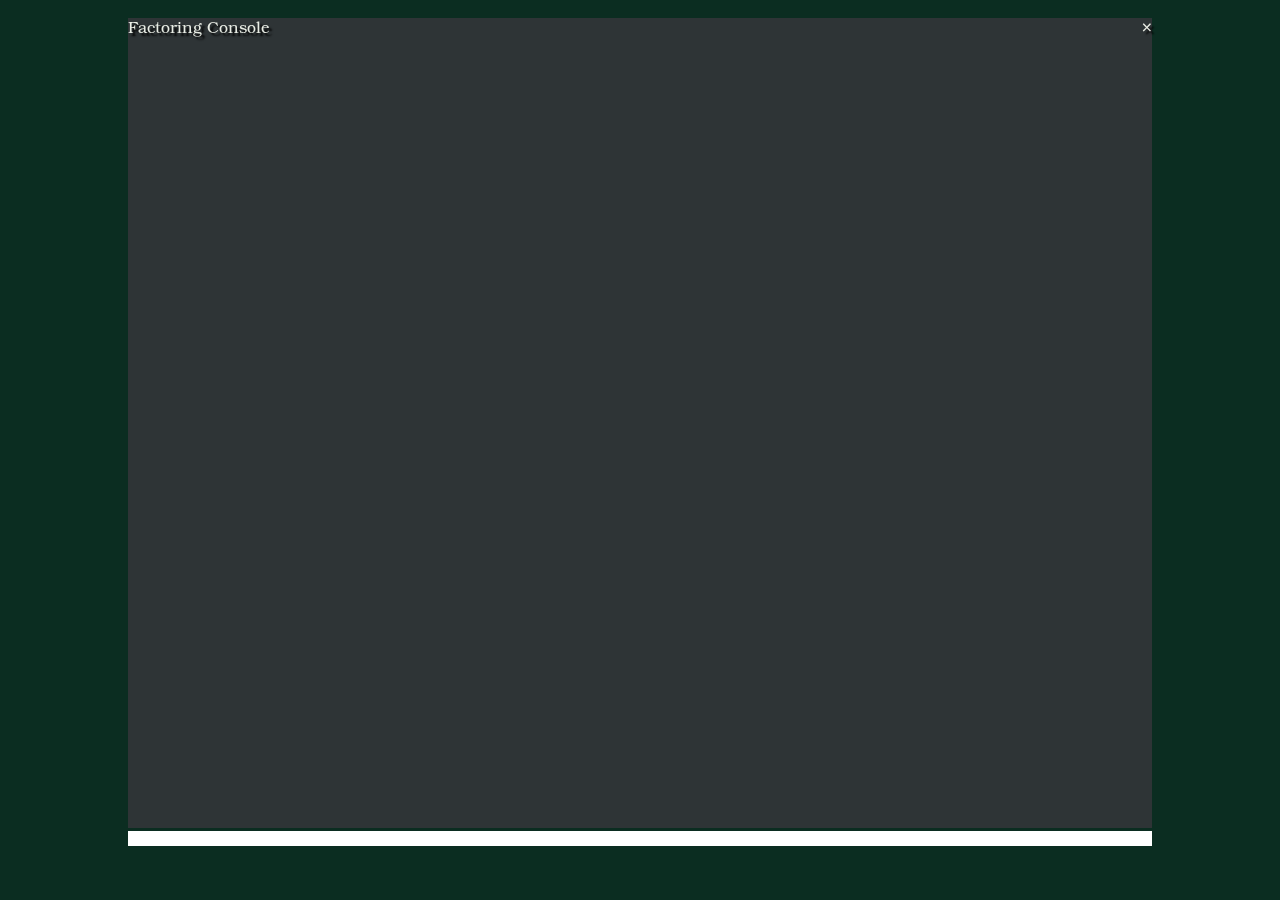
<file: index.html>
<!DOCTYPE html>
<html lang="en">
  <head>
    <meta http-equiv="Content-Type" content="text/html; charset=utf-8"/>
    <!-- If you want to be able to zoom in, please report an issue on the github tracker.
         I will remove this immediately. For now, it's only here because I personally
         don't like the game zooming in on mobile devices. -->
    <meta name="viewport" content="width=device-width, initial-scale=1, maximum-scale=1, user-scalable=no">
    <title>Unnamed Game</title>
    <link rel="stylesheet" href="css/style01.css">
    <!-- Page setup stuff. Also initializes the game and has main loop. -->
    <script src="js/main.js"></script>
  </head>
  <body onload="main();">
     <div id="textConsole" class="popOverBg">
      <!-- Modal content -->
      <div id="popOverContainer">
        <div class="textConsole-content">
          <div> <!-- top bar for console -->
            <span id="shellTitle">Factoring Console</span>
            <span id="closeShell">&times;</span>
          </div>
          <br/>
          <pre id="textConsole-body"></pre>
          <br/>
        </div>
        <input id="textConsole-inputLine" type="text" name="shellCmd">
      </div>
    </div>
  </body>
</html>
</file>
<file: css/style01.css>
/*
 *  This file is part of The Unnamed Game.
 *
 *  The Unnamed Game is free software: you can redistribute it and/or modify
 *  it under the terms of the GNU General Public License as published by
 *  the Free Software Foundation, either version 3 of the License, or
 *  (at your option) any later version.
 *
 *  The Unnamed Game is distributed in the hope that it will be useful,
 *  but WITHOUT ANY WARRANTY; without even the implied warranty of
 *  MERCHANTABILITY or FITNESS FOR A PARTICULAR PURPOSE.  See the
 *  GNU General Public License for more details.
 *
 *  You should have received a copy of the GNU General Public License
 *  along with The Unnamed Game.  If not, see <http://www.gnu.org/licenses/>.
 */

/* Font is taken from GhostPDL 9.06, which was released under GPLv3. The
documentation included in the software indicates that the Type1 font
is also licensed under GPLv3. The Type1 was modified and converted to
create the WOFF and TTF versions below. */

@font-face{
  font-family: "URW Bookman L";
  src: url("../fonts/urwbookmanl-ligh.woff") format("woff"),
       url("../fonts/urwbookmanl-ligh.ttf") format("truetype");
}

@font-face{
  font-family: "URW Bookman L";
  src: url("../fonts/urwbookmanl-demibold.woff") format("woff"),
       url("../fonts/urwbookmanl-demibold.ttf") format("truetype");
  font-weight: bold;
}

@font-face{
  font-family: "URW Bookman L";
  src: url("../fonts/urwbookmanl-lighital.woff") format("woff"),
       url("../fonts/urwbookmanl-lighital.ttf") format("truetype");
  font-style: italic;
}

@font-face{
  font-family: "URW Bookman L";
  src: url("../fonts/urwbookmanl-demiboldital.woff") format("woff"),
       url("../fonts/urwbookmanl-demiboldital.ttf") format("truetype");
  font-weight: bold;
  font-style: italic;
}


html {
  height: 100%;
}

body {
  font-family: "URW Bookman L";
  height: 100%;
  margin: 0;
  padding: 0;
  border: 0;
  background-color: #134B38;
  font-size: 12pt;
}

:-webkit-full-screen { /* WebKit "letterboxes" in fullscreen otherwise */
  width: 100%;
}

body:fullscreen {
  height: 100%;
  width: 100%;
  margin: 0;
  padding: 0;
  border: 0;
/*  background-color: rgba(19,75,56,0); */
  font-size: 15px;
}
button {
  outline: none;
}
input {
  outline: none;
}
.container {
  display: flex;
  flex-flow: row;
  min-height: 50px;
  background-color: #134B38; /* 134B13 */
}
.leftBar {
  flex: 0 0 0%;
  width: 150px;
  min-width: 150px;
  max-width: 150px;
  height: 100vh; /* all heights on page determined by this height */
  color: white;
  padding-left: 4px;
  padding-right: 4px;
  background-color: inherit; /* #134B13 */
  display: flex;
  flex-direction: column;
  font-size: 95%;
/*  font-size: 0.8vw; */
}
#leftBarTop { /* region above statsArea */
  text-shadow: 1px 1px black;
  width: 100%;
  flex: 1 1 0%;
  flex-direction: column;
  border-spacing: 2px;
}
.main {
  height: 100vh;
  width: 85%;
  display: flex;
  flex-direction: column;
  flex: 1 0 0%;
}
.col {
  margin: 2px;
}
.topBtns {
  background: inherit; /* #134B13 */
  flex-direction: column;
  margin-bottom: 0px;
  /*border-left: 2px solid #0F3B0F;*/
  /*  padding-left: 2px;*/
  flex: 1 0 0%;
  margin-left: 0px;
}
.output {
  background-color: #0E260E;
  color: white;
  text-shadow: 3px 3px 2px black;
  flex-direction: column;
  flex: 16 0 0%;
  margin: 2px;
  margin-right: 0px;
  padding-left: 4px;
  padding-right: 4px;
  overflow-y: scroll;
  white-space: pre-wrap;
}
.botBtns {
  background: inherit;
  flex-direction: column;
  flex: 2 0 0%;
  color: white;
  margin:0px;
}
.rightBar {
  flex:2 0 0%;
  width: 138px;
  min-width: 138px;
  max-width: 138px;
  padding-left: 4px;
  padding-right: 4px;
  color: white;
  background-color: #134B13;
}
.ribbonBtn {
  flex: 1 0 0%;
  height: 100%;
  width: 100%;
}
.ribbonBtnBot {
  font-weight: bold;
  flex: 1 0 0%;
  height: 5vh;
  min-height: 5vh;
  max-height: 5vh;
  width: 100%;
  overflow: hidden;
  flex: 1 0 0%;
/* hide buttons until buttons are made visible by scripting
   (use "display: inline;" to make them visible). */
  display:none;
}
.topRibbonCell {
  width: 16.66%;
  height: 100%;
}
.botRibbonCell {
  width: 16.66%;
  flex: 1 0 0%;
  padding-top: 0px;
  padding-bottom: 0px;
}
#settings {
  margin-left: 14%;
  width: 86%;
}
button, select{
  font-family: "URW Bookman L";
/*  font-size: 100%;*/
  background-color: #3A8C71;
  color: white;
  text-shadow: 1px 1px black;
  text-shadow: 1px 1px black;
  border-spacing: 3px 3px;
  border: 3px outset #3A8C71;
  border-top-style: solid;
  border-left-style: solid;
  border-right-style: solid;
  border-bottom-style: solid;
  border-top-color: #3A8C71;
  border-left-color: #3A8C71;
  border-bottom-color: #0F3B0F;
  border-right-color: #0F3B0F;
}
button:active:enabled {
  border-bottom-color: #3A8C71;
  border-right-color: #3A8C71;
  border-top-color: #0F3B0F;
  border-left-color: #0F3B0F;
}
button:disabled, button[disabled]{
  background-color: #808080;
  border-bottom-color: #2F2F2F;
  border-right-color: #2F2F2F;
  border-top-color: #808080;
  border-left-color: #808080;
  color: #D8D8D8;
  text-shadow: 1px 1px #404040;
}
.statBar {
  border: 2px solid #0F3B0F;
  background-color: black;
}
.statBar > text {
  font-size: 65%;
  y: 75;
  fill: white;
  text-shadow: 1px 1px black;
}
.statBar > rect {
  fill: #149669;
}
.rightColDataField {
  display: inline;
  float: right;
  direction: rtl;
  text-align: right;
  padding-right: 2px;
}
.nonBarStats {
  padding-left: 2px;
}
.statBar > .barStr {
  text-align: left;
  font-size: 70%; /* stat bar font size */
}
.statBar > .barNum {
  text-align: right;
  direction: rtl;
  font-size: 70%; /* stat bar font size */
}
#statsArea {
  flex: 18 1 0%;
  flex-direction: column;
  text-shadow: 1px 1px black;
}
.sideBarBtn {
  box-sizing: border-box;
  display: block;
  width: 100%;
  flex: 1 0 0%;
  margin: 0 auto;
}
.settingsBtn {
  box-sizing: border-box;
  display: inline;
  width: 100%;
  margin: 0 auto;
  float:none;
}
.settingsField {
  display: inline;
  box-sizing: border-box;
  width: 8vw;
  float: none;
  background-color: #196767;
  color: white;
  text-shadow: 1px 1px black;
}

/* don't remember what these were for anymore... leaving them commented out
   for now, will remove later. */
/*::placeholder {*/ /* Chrome, Firefox, Opera, Safari 10.1+ */
/*    color: #00CC00;
    opacity: 1; *//* Firefox */
/*}*/
/*::-moz-placeholder {
  color: #00CC00;
  opacity: 1;
  text-shadow: 1px 1px black;
}*/

/* blue hyperlinks in a slightly different shade than default so they look better */
a:link {
  color: #2272D9;
}
a:visited {
  color: #2272D9;
}

/* Below this point: markup tags for text output effects
   Use like:
   <center><red>Centered red text</red> <blue>and blue text</blue></center>0
*/
/* <center> is not a supported tag in HTML5, so implement it ourselves */
center {
  text-align:center;
}
red {
  color: red;
}
blue {
  color: #2272D9; /*#800080*/
}
yellow {
  color: yellow;
}
white {
  color: white;
}
pink {
  color: LightPink;
}
purple {
  color: #AD5BAD;
}
orange {
  color: orange;
}
black {
  color: black;
}

#textConsole
{
  display: block;
  position: fixed;
  z-index: 1;
  left: 0;
  top: 0;
  width: 100%;
  height: 100%;
  background-color: rgba(0,0,0); /* Black fallback */
  background-color: rgba(0,0,0,0.4); /* Black w/ opacity */
}

#popOverContainer{
  /*  margin: 20px auto; */
  flex: 1 0 0%;
  flex-wrap: nowrap;
  flex-direction: column;
  margin-left: auto;
  margin-right: auto;
  margin-top: 2vh;
  width: 80%;
  height: 100%;
  display: block;
}

.textConsole-content {
  display:flex;
  flex-direction: column;
  background-color: #2E3436;
  height: 90%;
  color: #E9EDE5;
  text-shadow: 3px 3px 2px black;
}

#textConsole-body {
  height: 100%;
  margin: 0px;
  white-space: pre-wrap;
  word-wrap: break-word;
  font-family: "Lucida Console", Monaco, monospace;
  font-size: 12pt;
  overflow-y: scroll;
}

#textConsole-inputLine {
  /*  height: calc(100% - 40px);*/
  display:flex;
  flex: 1 0 0%;
  display:inline;
  width: 100%;
  border: 0px;
  border-width: 0px;
  padding: 0px;
  outline: none;
  appearance:none;
  textarea:focus, input:focus{
    border: 0%;
    outline: none;
  }
  z-index:2;
}

#closeShell{
  /* don't let user select the 'x' in the close button */
  cursor: default;
  -moz-user-select: -moz-none;
  -khtml-user-select: none;
  -webkit-user-select: none;
  -ms-user-select: none;
  user-select: none;
  /* Put in right corner of "title bar" */
  float: right;
  direction: rtl;
  text-align: right;
}

#shellTitle{ /* title bar of shell window */
  color: #E9EDE5;
  cursor: default;
  float: left;
  text-align: left;
}
</file>
